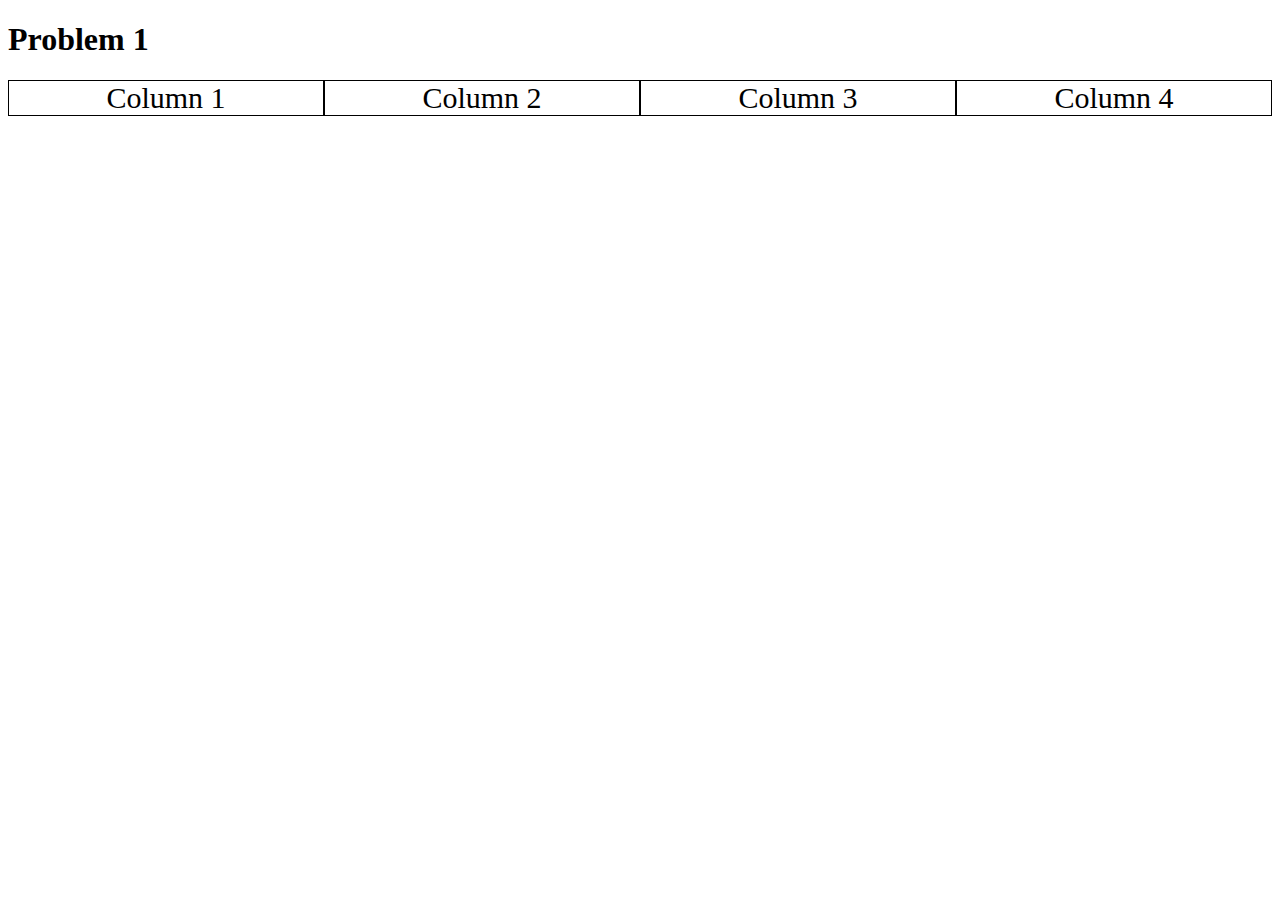
<file: problem-1/index.html>
<!DOCTYPE html>
<html>
<head>
    <link rel="stylesheet" href="style.css">
</head>
    <div class="header">
        <h1>
            Problem 1
        </h1>
    </div>
    
    <div class="container">
        <div class="grid">
            Column 1
        </div>
        <div class="grid">
            Column 2
        </div>
        <div class="grid">
            Column 3
        </div>
        <div class="grid">
            Column 4
        </div>
    </div>
</html>
</file>
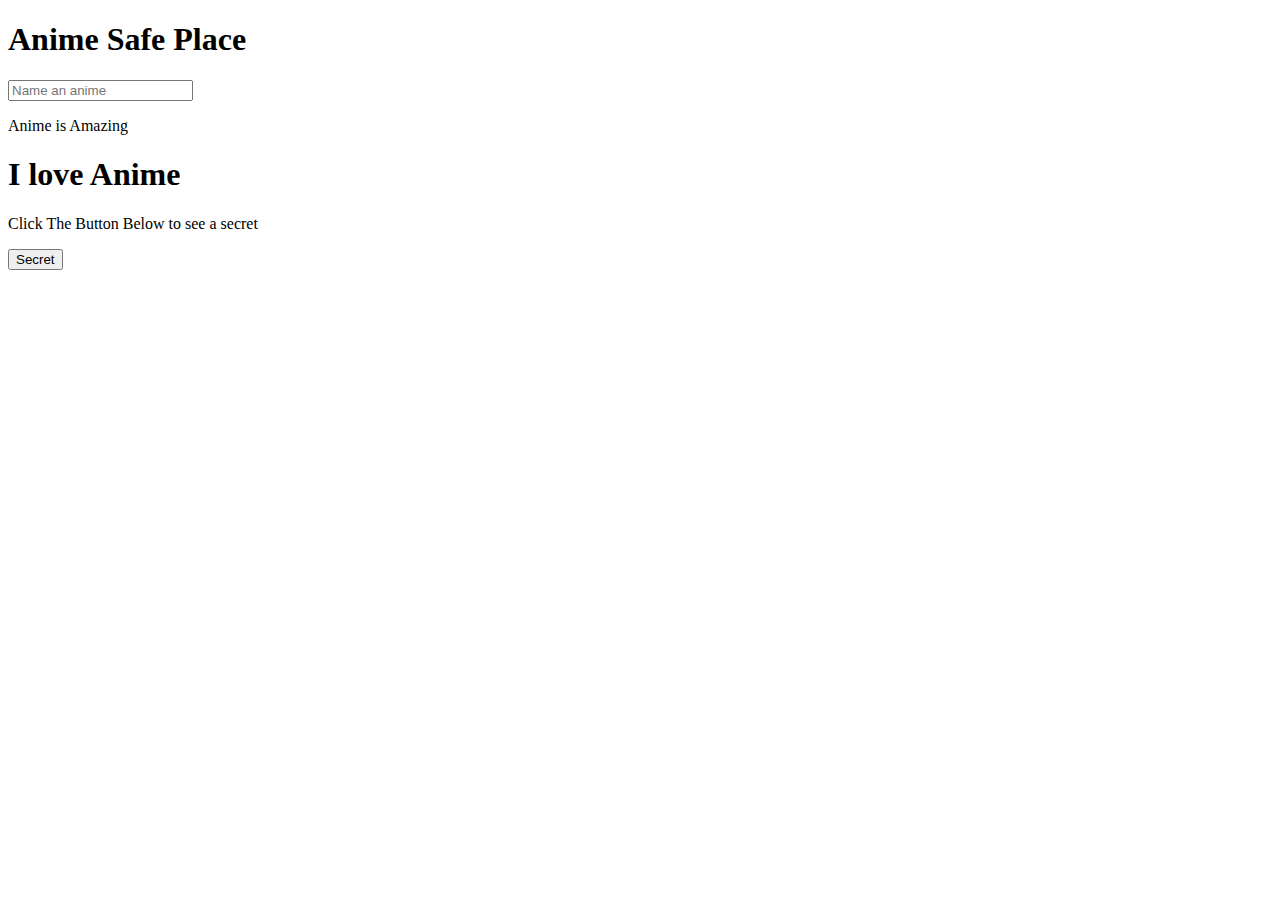
<file: problem-4/Popup.html>
<!DOCTYPE html>
<html lang="en">
<head>
    <meta charset="UTF-8">
    <meta http-equiv="X-UA-Compatible" content="IE=edge">
    <meta name="viewport" content="width=device-width, initial-scale=1.0">
    <script src="Content.js"></script>
    <title>Anime is cool</title>
</head>
<body>
    <h1>Anime Safe Place</h1>
    <div>
        <input type="text" placeholder="Name an anime" />
        <p id="master">Anime is Amazing</p>
        <h1 class="master2">I love Anime</h1>
        <p class="master2">Click The Button Below to see a secret</p>
        <button id="btn">Secret</button>
    </div>
</body>
</html>
</file>
<file: problem-1/style.css>
.container {
    display: flex;
    flex-wrap: wrap;
}

.grid {
    border: 1px solid;
    flex-grow: 0.5;
    text-align: center;
    font-size: 30px;
    font-weight: 100;
}

@media (max-width: 720px) {
    .grid {
      width: calc(50% - 2px)
    }
  }
  
  @media (max-width: 360px) {
    .grid {
      width: calc(100% - 2px)
    }
  }
</file>
